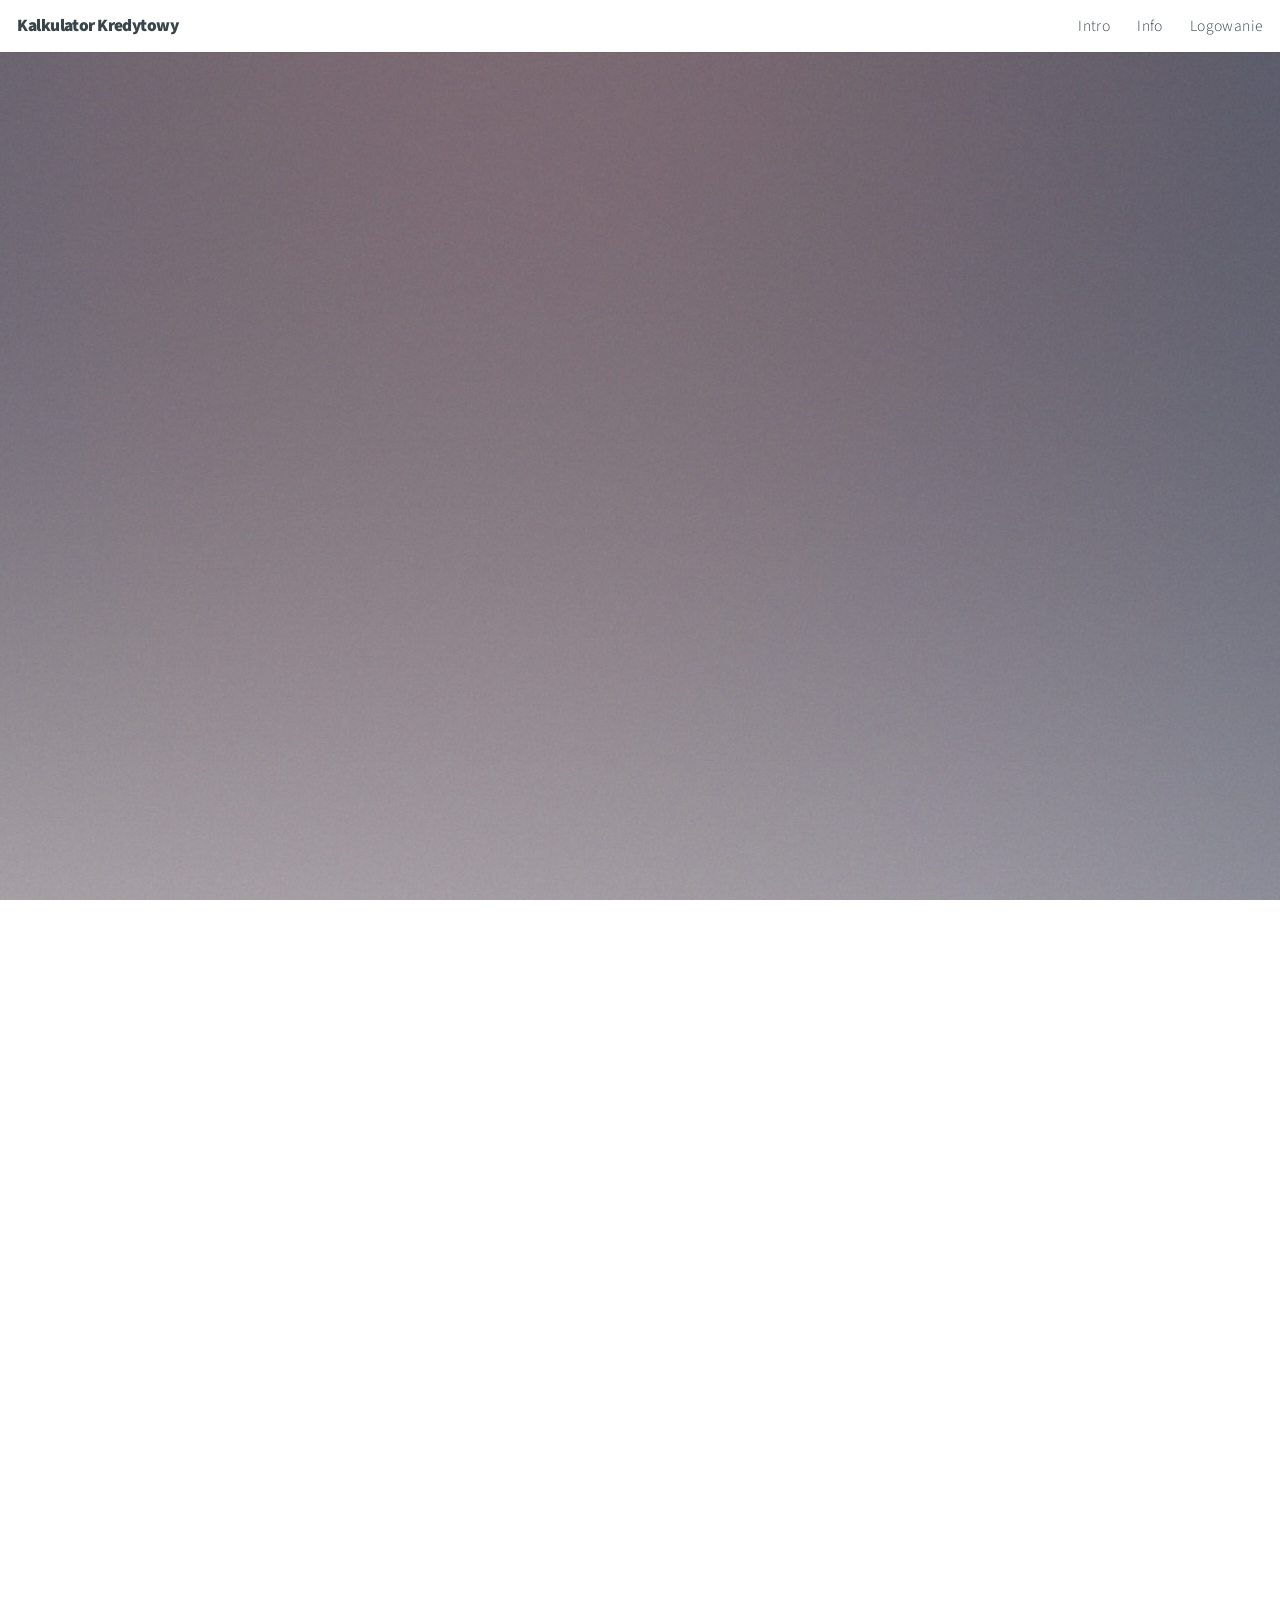
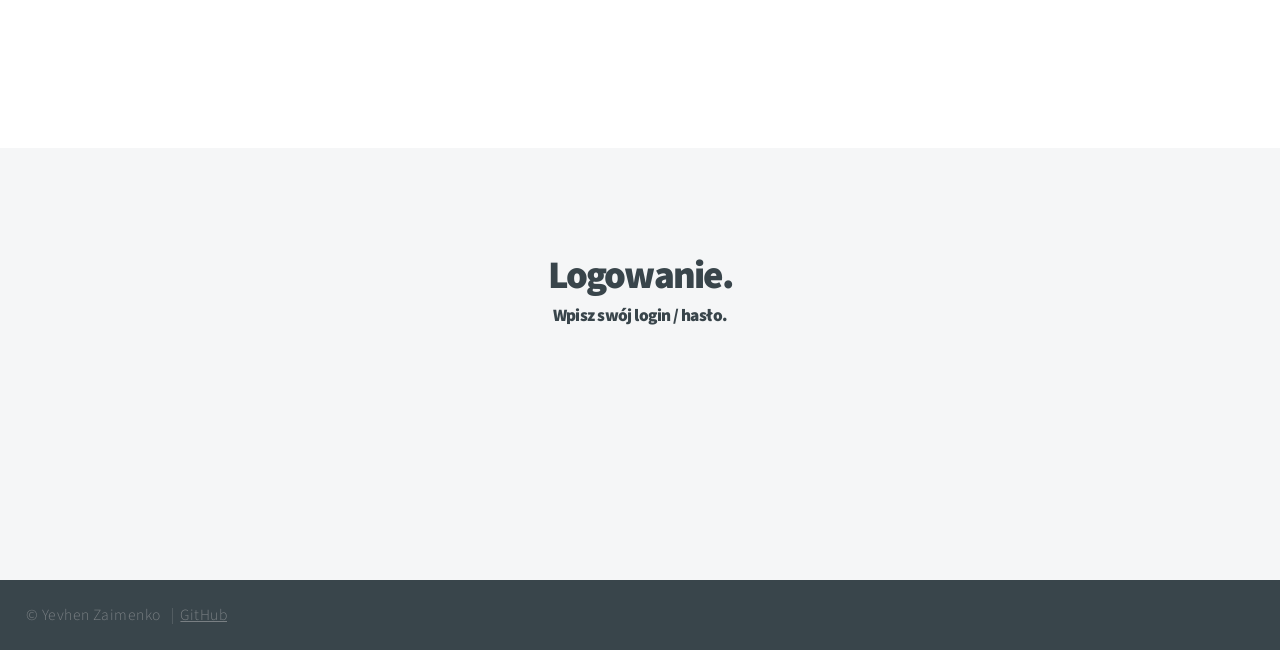
<file: projekt3.2 (z smartami)/index.html>
<!DOCTYPE HTML>
<!--
	Big Picture by HTML5 UP
	html5up.net | @ajlkn
	Free for personal and commercial use under the CCA 3.0 license (html5up.net/license)
-->
<html>
	<head>
		<title>Big Picture by HTML5 UP</title>
		<meta charset="utf-8" />
		<meta name="viewport" content="width=device-width, initial-scale=1, user-scalable=no" />
		<link rel="stylesheet" href="assets/css/main.css" />
		<noscript><link rel="stylesheet" href="assets/css/noscript.css" /></noscript>
	</head>
	<body class="is-preload">

		<!-- Header -->
			<header id="header">
				<h1>Kalkulator Kredytowy</h1>
				<nav>
					<ul>
						<li><a href="#intro">Intro</a></li>
						<li><a href="#one">Info</a></li>
						<li><a href="#contact">Logowanie</a></li>

					</ul>
				</nav>
			</header>

		<!-- Intro -->
			<section id="intro" class="main style1 dark fullscreen">
				<div class="content">
					<header>
						<h2>Hey.</h2>
					</header>
					<p>Sprawdź swoje <strong>Raty Kredytu</strong> w kilka chwil! <br />
					<footer>
						<a href="#one" class="button style2 down">More</a>
					</footer>
				</div>
			</section>

		<!-- One -->
			<section id="one" class="main style2 right dark fullscreen">
				<div class="content box style2">
					<header>
						<h2>Co robi ten kalkulator kredytowy?</h2>
					</header>
					<p>Dzięki niemu w kilka sekund oszacujesz wysokość miesięcznej raty,
						całkowity koszt kredytu oraz porównasz różne oferty.
						Wystarczy, że podasz kwotę, oprocentowanie i okres spłaty
						– resztę zrobi za Ciebie! Narzędzie jest proste w obsłudze,
						a wyniki pokazują szczegółowy harmonogram spłat. Sprawdź
						sam i zaplanuj swój budżet bez stresu!</p>
				</div>
				<a href="#contact" class="button style2 down anchored">Next</a>
			</section>

		<!-- Login -->
		<section id="contact" class="main style3 secondary">
			<div class="content">
				<header>
					<h2>Logowanie.</h2>
					<h1>Wpisz swój login / hasło.</h1>
				</header>
				<div class="box">
					<form method="post" action="app/security/login.php">
						<div class="fields">
							<div class="field half">
								<input type="text" name="login" placeholder="Login" />
							</div>
							<div class="field half">
								<input type="password" name="password" placeholder="Password" />
							</div>
						</div>
						<ul class="actions special">
							<li><input type="submit" value="Zaloguj" /></li>
						</ul>
					</form>
				</div>
			</div>
		</section>


		<!-- Footer -->
		<footer id="footer">
			<ul class="menu">
				<li>&copy; Yevhen Zaimenko</li>
				<li><a href="https://github.com/Gekarocketa/for_BAW" target="_blank">GitHub</a></li>
			</ul>
		</footer>



			</footer>

		<!-- Scripts -->
			<script src="assets/js/error.js"></script>
			<script src="assets/js/jquery.min.js"></script>
			<script src="assets/js/jquery.poptrox.min.js"></script>
			<script src="assets/js/jquery.scrolly.min.js"></script>
			<script src="assets/js/jquery.scrollex.min.js"></script>
			<script src="assets/js/browser.min.js"></script>
			<script src="assets/js/breakpoints.min.js"></script>
			<script src="assets/js/util.js"></script>
			<script src="assets/js/main.js"></script>

	</body>
</html>
</file>
<file: projekt3.2 (z smartami)/assets/css/noscript.css>
/*
	Big Picture by HTML5 UP
	html5up.net | @ajlkn
	Free for personal and commercial use under the CCA 3.0 license (html5up.net/license)
*/

/* Loader */

	body:before, body:after {
		display: none;
	}
</file>
<file: projekt3.2 (z smartami)/assets/css/main.css>
@import url("https://fonts.googleapis.com/css?family=Source+Sans+Pro:300,900");
@import url("fontawesome-all.min.css");

/*
	Big Picture by HTML5 UP
	html5up.net | @ajlkn
	Free for personal and commercial use under the CCA 3.0 license (html5up.net/license)
*/

html, body, div, span, applet, object,
iframe, h1, h2, h3, h4, h5, h6, p, blockquote,
pre, a, abbr, acronym, address, big, cite,
code, del, dfn, em, img, ins, kbd, q, s, samp,
small, strike, strong, sub, sup, tt, var, b,
u, i, center, dl, dt, dd, ol, ul, li, fieldset,
form, label, legend, table, caption, tbody,
tfoot, thead, tr, th, td, article, aside,
canvas, details, embed, figure, figcaption,
footer, header, hgroup, menu, nav, output, ruby,
section, summary, time, mark, audio, video {
	margin: 0;
	padding: 0;
	border: 0;
	font-size: 100%;
	font: inherit;
	vertical-align: baseline;}

article, aside, details, figcaption, figure,
footer, header, hgroup, menu, nav, section {
	display: block;}

body {
	line-height: 1;
}

ol, ul {
	list-style: none;
}

blockquote, q {
	quotes: none;
}

	blockquote:before, blockquote:after, q:before, q:after {
		content: '';
		content: none;
	}

table {
	border-collapse: collapse;
	border-spacing: 0;
}

body {
	-webkit-text-size-adjust: none;
}

mark {
	background-color: transparent;
	color: inherit;
}

input::-moz-focus-inner {
	border: 0;
	padding: 0;
}

input, select, textarea {
	-moz-appearance: none;
	-webkit-appearance: none;
	-ms-appearance: none;
	appearance: none;
}

/* Basic */

	@-ms-viewport {
		width: device-width;
	}

	html {
		height: 100%;
	}

	html {
		box-sizing: border-box;
	}

	*, *:before, *:after {
		box-sizing: inherit;
	}

	body {
		background: #ffffff;
		height: 100%;
		min-width: 320px;
	}

		body.is-preload *, body.is-preload *:before, body.is-preload *:after {
			-moz-animation: none !important;
			-webkit-animation: none !important;
			-ms-animation: none !important;
			animation: none !important;
			-moz-transition: none !important;
			-webkit-transition: none !important;
			-ms-transition: none !important;
			transition: none !important;
		}

/* Spinner */

	@-moz-keyframes spinner-rotate {
		0% {
			-moz-transform: scale(1) rotate(0deg);
			-webkit-transform: scale(1) rotate(0deg);
			-ms-transform: scale(1) rotate(0deg);
			transform: scale(1) rotate(0deg);
		}

		100% {
			-moz-transform: scale(1) rotate(360deg);
			-webkit-transform: scale(1) rotate(360deg);
			-ms-transform: scale(1) rotate(360deg);
			transform: scale(1) rotate(360deg);
		}
	}

	@-webkit-keyframes spinner-rotate {
		0% {
			-moz-transform: scale(1) rotate(0deg);
			-webkit-transform: scale(1) rotate(0deg);
			-ms-transform: scale(1) rotate(0deg);
			transform: scale(1) rotate(0deg);
		}

		100% {
			-moz-transform: scale(1) rotate(360deg);
			-webkit-transform: scale(1) rotate(360deg);
			-ms-transform: scale(1) rotate(360deg);
			transform: scale(1) rotate(360deg);
		}
	}

	@-ms-keyframes spinner-rotate {
		0% {
			-moz-transform: scale(1) rotate(0deg);
			-webkit-transform: scale(1) rotate(0deg);
			-ms-transform: scale(1) rotate(0deg);
			transform: scale(1) rotate(0deg);
		}

		100% {
			-moz-transform: scale(1) rotate(360deg);
			-webkit-transform: scale(1) rotate(360deg);
			-ms-transform: scale(1) rotate(360deg);
			transform: scale(1) rotate(360deg);
		}
	}

	@keyframes spinner-rotate {
		0% {
			-moz-transform: scale(1) rotate(0deg);
			-webkit-transform: scale(1) rotate(0deg);
			-ms-transform: scale(1) rotate(0deg);
			transform: scale(1) rotate(0deg);
		}

		100% {
			-moz-transform: scale(1) rotate(360deg);
			-webkit-transform: scale(1) rotate(360deg);
			-ms-transform: scale(1) rotate(360deg);
			transform: scale(1) rotate(360deg);
		}
	}

/* Loader */

	@-moz-keyframes spinner-show {
		0% {
			opacity: 0;
		}

		100% {
			opacity: 1;
		}
	}

	@-webkit-keyframes spinner-show {
		0% {
			opacity: 0;
		}

		100% {
			opacity: 1;
		}
	}

	@-ms-keyframes spinner-show {
		0% {
			opacity: 0;
		}

		100% {
			opacity: 1;
		}
	}

	@keyframes spinner-show {
		0% {
			opacity: 0;
		}

		100% {
			opacity: 1;
		}
	}

	@-moz-keyframes spinner-hide {
		0% {
			-moz-transform: scale(1) rotate(0deg);
			-webkit-transform: scale(1) rotate(0deg);
			-ms-transform: scale(1) rotate(0deg);
			transform: scale(1) rotate(0deg);
			color: #e5e6e7;
			z-index: 100001;
		}

		99% {
			-moz-transform: scale(0.5) rotate(360deg);
			-webkit-transform: scale(0.5) rotate(360deg);
			-ms-transform: scale(0.5) rotate(360deg);
			transform: scale(0.5) rotate(360deg);
			color: #e5e6e7;
			z-index: 100001;
		}

		100% {
			-moz-transform: scale(0.5) rotate(360deg);
			-webkit-transform: scale(0.5) rotate(360deg);
			-ms-transform: scale(0.5) rotate(360deg);
			transform: scale(0.5) rotate(360deg);
			color: #e5e6e7;
			z-index: -1;
		}
	}

	@-webkit-keyframes spinner-hide {
		0% {
			-moz-transform: scale(1) rotate(0deg);
			-webkit-transform: scale(1) rotate(0deg);
			-ms-transform: scale(1) rotate(0deg);
			transform: scale(1) rotate(0deg);
			color: #e5e6e7;
			z-index: 100001;
		}

		99% {
			-moz-transform: scale(0.5) rotate(360deg);
			-webkit-transform: scale(0.5) rotate(360deg);
			-ms-transform: scale(0.5) rotate(360deg);
			transform: scale(0.5) rotate(360deg);
			color: #e5e6e7;
			z-index: 100001;
		}

		100% {
			-moz-transform: scale(0.5) rotate(360deg);
			-webkit-transform: scale(0.5) rotate(360deg);
			-ms-transform: scale(0.5) rotate(360deg);
			transform: scale(0.5) rotate(360deg);
			color: #e5e6e7;
			z-index: -1;
		}
	}

	@-ms-keyframes spinner-hide {
		0% {
			-moz-transform: scale(1) rotate(0deg);
			-webkit-transform: scale(1) rotate(0deg);
			-ms-transform: scale(1) rotate(0deg);
			transform: scale(1) rotate(0deg);
			color: #e5e6e7;
			z-index: 100001;
		}

		99% {
			-moz-transform: scale(0.5) rotate(360deg);
			-webkit-transform: scale(0.5) rotate(360deg);
			-ms-transform: scale(0.5) rotate(360deg);
			transform: scale(0.5) rotate(360deg);
			color: #e5e6e7;
			z-index: 100001;
		}

		100% {
			-moz-transform: scale(0.5) rotate(360deg);
			-webkit-transform: scale(0.5) rotate(360deg);
			-ms-transform: scale(0.5) rotate(360deg);
			transform: scale(0.5) rotate(360deg);
			color: #e5e6e7;
			z-index: -1;
		}
	}

	@keyframes spinner-hide {
		0% {
			-moz-transform: scale(1) rotate(0deg);
			-webkit-transform: scale(1) rotate(0deg);
			-ms-transform: scale(1) rotate(0deg);
			transform: scale(1) rotate(0deg);
			color: #e5e6e7;
			z-index: 100001;
		}

		99% {
			-moz-transform: scale(0.5) rotate(360deg);
			-webkit-transform: scale(0.5) rotate(360deg);
			-ms-transform: scale(0.5) rotate(360deg);
			transform: scale(0.5) rotate(360deg);
			color: #e5e6e7;
			z-index: 100001;
		}

		100% {
			-moz-transform: scale(0.5) rotate(360deg);
			-webkit-transform: scale(0.5) rotate(360deg);
			-ms-transform: scale(0.5) rotate(360deg);
			transform: scale(0.5) rotate(360deg);
			color: #e5e6e7;
			z-index: -1;
		}
	}

	@-moz-keyframes overlay-hide {
		0% {
			opacity: 1;
			z-index: 100000;
		}

		15% {
			opacity: 1;
			z-index: 100000;
		}

		99% {
			opacity: 0;
			z-index: 100000;
		}

		100% {
			opacity: 0;
			z-index: -1;
		}
	}

	@-webkit-keyframes overlay-hide {
		0% {
			opacity: 1;
			z-index: 100000;
		}

		15% {
			opacity: 1;
			z-index: 100000;
		}

		99% {
			opacity: 0;
			z-index: 100000;
		}

		100% {
			opacity: 0;
			z-index: -1;
		}
	}

	@-ms-keyframes overlay-hide {
		0% {
			opacity: 1;
			z-index: 100000;
		}

		15% {
			opacity: 1;
			z-index: 100000;
		}

		99% {
			opacity: 0;
			z-index: 100000;
		}

		100% {
			opacity: 0;
			z-index: -1;
		}
	}

	@keyframes overlay-hide {
		0% {
			opacity: 1;
			z-index: 100000;
		}

		15% {
			opacity: 1;
			z-index: 100000;
		}

		99% {
			opacity: 0;
			z-index: 100000;
		}

		100% {
			opacity: 0;
			z-index: -1;
		}
	}

	body {
		text-decoration: none;
	}

		body:before {
			-moz-animation: spinner-show 1.5s 1 0.25s ease forwards, spinner-hide 0.25s ease-in-out forwards !important;
			-webkit-animation: spinner-show 1.5s 1 0.25s ease forwards, spinner-hide 0.25s ease-in-out forwards !important;
			-ms-animation: spinner-show 1.5s 1 0.25s ease forwards, spinner-hide 0.25s ease-in-out forwards !important;
			animation: spinner-show 1.5s 1 0.25s ease forwards, spinner-hide 0.25s ease-in-out forwards !important;
			-moz-transform-origin: 50% 50%;
			-webkit-transform-origin: 50% 50%;
			-ms-transform-origin: 50% 50%;
			transform-origin: 50% 50%;
			-moz-osx-font-smoothing: grayscale;
			-webkit-font-smoothing: antialiased;
			font-family: FontAwesome;
			font-style: normal;
			font-weight: normal;
			text-transform: none !important;
			color: #e5e6e7;
			content: '\f1ce';
			cursor: default;
			display: block;
			font-size: 2em;
			height: 2em;
			left: 50%;
			line-height: 2em;
			margin: -1em 0 0 -1em;
			opacity: 0;
			position: fixed;
			text-align: center;
			top: 50%;
			width: 2em;
			z-index: -1;
		}

		body:after {
			-moz-animation: overlay-hide 1.5s ease-in forwards !important;
			-webkit-animation: overlay-hide 1.5s ease-in forwards !important;
			-ms-animation: overlay-hide 1.5s ease-in forwards !important;
			animation: overlay-hide 1.5s ease-in forwards !important;
			background: #ffffff;
			content: '';
			display: block;
			height: 100%;
			left: 0;
			opacity: 0;
			position: fixed;
			top: 0;
			width: 100%;
			z-index: -1;
		}

		body.is-preload:before {
			-moz-animation: spinner-show 1.5s 1 0.25s ease forwards, spinner-rotate 0.75s infinite linear !important;
			-webkit-animation: spinner-show 1.5s 1 0.25s ease forwards, spinner-rotate 0.75s infinite linear !important;
			-ms-animation: spinner-show 1.5s 1 0.25s ease forwards, spinner-rotate 0.75s infinite linear !important;
			animation: spinner-show 1.5s 1 0.25s ease forwards, spinner-rotate 0.75s infinite linear !important;
			z-index: 100001;
		}

		body.is-preload:after {
			-moz-animation: none !important;
			-webkit-animation: none !important;
			-ms-animation: none !important;
			animation: none !important;
			opacity: 1;
			z-index: 100000;
		}

	@media (-webkit-min-device-pixel-ratio: 2) {

		body:before {
			line-height: 2.025em;
		}

	}

/* Type */

	body, input, textarea, select {
		font-family: "Source Sans Pro", "sans-serif";
		font-weight: 300;
		font-size: 18pt;
		line-height: 1.75em;
		color: #39454b;
		letter-spacing: 0.025em;
	}

		@media screen and (max-width: 1920px) {

			body, input, textarea, select {
				font-size: 17pt;
			}

		}

		@media screen and (max-width: 1680px) {

			body, input, textarea, select {
				font-size: 15pt;
			}

		}

		@media screen and (max-width: 1280px) {

			body, input, textarea, select {
				font-size: 13pt;
			}

		}

		@media screen and (max-width: 1000px) {

			body, input, textarea, select {
				font-size: 13pt;
			}

		}

		@media screen and (max-width: 736px) {

			body, input, textarea, select {
				font-size: 12pt;
				line-height: 1.5em;
			}

		}

	h1, h2, h3, h4, h5, h6 {
		font-weight: 900;
		color: inherit;
		letter-spacing: -0.0325em;
	}

		h1 a, h2 a, h3 a, h4 a, h5 a, h6 a {
			color: inherit;
			text-decoration: none;
		}

	h2 {
		font-size: 2.25em;
		line-height: 1.25em;
		letter-spacing: -0.05em;
	}

	@media screen and (max-width: 736px) {

		h2 {
			font-size: 1.5em;
		}

	}

	strong, b {
		font-weight: 900;
		color: inherit;
	}

	em, i {
		font-style: italic;
	}

	a {
		-moz-transition: color 0.2s ease-in-out;
		-webkit-transition: color 0.2s ease-in-out;
		-ms-transition: color 0.2s ease-in-out;
		transition: color 0.2s ease-in-out;
		color: #98c593;
	}

	sub {
		position: relative;
		top: 0.5em;
		font-size: 0.8em;
	}

	sup {
		position: relative;
		top: -0.5em;
		font-size: 0.8em;
	}

	hr {
		border: 0;
		border-top: solid 1px #e5e6e7;
	}

	blockquote {
		border-left: solid 0.5em #e5e6e7;
		padding: 1em 0 1em 2em;
		font-style: italic;
	}

	p, ul, ol, dl, table {
		margin-bottom: 1em;
	}

/* Box */

	.box {
		background: #ffffff;
		color: #39454b;
		padding: 2em;
	}

		.box > :last-child {
			margin-bottom: 0;
		}

		.box.style2 {
			padding: 3.5em 2.5em 3.5em 2.5em;
		}

		@media screen and (max-width: 736px) {

			.box {
				padding: 1em;
			}

				.box.style2 {
					padding: 1.5em 1.25em 1.5em 1.25em;
					background-color: rgba(255, 255, 255, 0.9);
				}

		}

/* Button */

	input[type="button"],
	input[type="submit"],
	input[type="reset"],
	.button,
	button {
		-moz-appearance: none;
		-webkit-appearance: none;
		-ms-appearance: none;
		appearance: none;
		-moz-transition: background-color 0.2s ease-in-out;
		-webkit-transition: background-color 0.2s ease-in-out;
		-ms-transition: background-color 0.2s ease-in-out;
		transition: background-color 0.2s ease-in-out;
		background-color: #98c593;
		border: 0;
		border-radius: 3.5em;
		color: #ffffff;
		cursor: pointer;
		display: inline-block;
		height: 3.5em;
		line-height: 3.5em;
		outline: 0;
		padding: 0 2em 0 2em;
		position: relative;
		text-align: center;
		text-decoration: none;
	}

		input[type="button"].down,
		input[type="submit"].down,
		input[type="reset"].down,
		.button.down,
		button.down {
			width: 5em;
			height: 5em;
			line-height: 4.5em;
			padding: 0;
			background-image: url("images/dark-arrow.svg");
			background-position: center center;
			background-repeat: no-repeat;
			text-indent: -10em;
			overflow: hidden;
		}

			input[type="button"].down.anchored,
			input[type="submit"].down.anchored,
			input[type="reset"].down.anchored,
			.button.down.anchored,
			button.down.anchored {
				bottom: 0;
				border-bottom: 0;
				border-radius: 3em 3em 0 0;
				height: 4.5em;
				margin-left: -2.5em;
			}

		input[type="button"].anchored,
		input[type="submit"].anchored,
		input[type="reset"].anchored,
		.button.anchored,
		button.anchored {
			position: absolute;
			left: 50%;
		}

		input[type="button"]:hover,
		input[type="submit"]:hover,
		input[type="reset"]:hover,
		.button:hover,
		button:hover {
			background-color: #a8cea4;
		}

		input[type="button"]:active,
		input[type="submit"]:active,
		input[type="reset"]:active,
		.button:active,
		button:active {
			background-color: #88bc82;
		}

		input[type="button"].style2,
		input[type="submit"].style2,
		input[type="reset"].style2,
		.button.style2,
		button.style2 {
			background-color: transparent;
			border: solid 2px #e5e6e7;
			color: inherit;
		}

			input[type="button"].style2:hover,
			input[type="submit"].style2:hover,
			input[type="reset"].style2:hover,
			.button.style2:hover,
			button.style2:hover {
				background-color: rgba(229, 230, 231, 0.25);
			}

			input[type="button"].style2:active,
			input[type="submit"].style2:active,
			input[type="reset"].style2:active,
			.button.style2:active,
			button.style2:active {
				background-color: rgba(229, 230, 231, 0.375);
			}

			input[type="button"].style2.down,
			input[type="submit"].style2.down,
			input[type="reset"].style2.down,
			.button.style2.down,
			button.style2.down {
				background-image: url("images/arrow.svg");
			}

/* Form */

	form {
		margin: 0 0 2em 0;
	}

		form > :last-child {
			margin-bottom: 0;
		}

		form > .fields {
			display: -moz-flex;
			display: -webkit-flex;
			display: -ms-flex;
			display: flex;
			-moz-flex-wrap: wrap;
			-webkit-flex-wrap: wrap;
			-ms-flex-wrap: wrap;
			flex-wrap: wrap;
			width: calc(100% + 3em);
			margin: -1.5em 0 2em -1.5em;
		}

			form > .fields > .field {
				-moz-flex-grow: 0;
				-webkit-flex-grow: 0;
				-ms-flex-grow: 0;
				flex-grow: 0;
				-moz-flex-shrink: 0;
				-webkit-flex-shrink: 0;
				-ms-flex-shrink: 0;
				flex-shrink: 0;
				padding: 1.5em 0 0 1.5em;
				width: calc(100% - 1.5em);
			}

				form > .fields > .field.half {
					width: calc(50% - 0.75em);
				}

				form > .fields > .field.third {
					width: calc(100%/3 - 0.5em);
				}

				form > .fields > .field.quarter {
					width: calc(25% - 0.375em);
				}

		@media screen and (max-width: 480px) {

			form > .fields {
				width: calc(100% + 2em);
				margin: -1em 0 2em -1em;
			}

				form > .fields > .field {
					padding: 1em 0 0 1em;
					width: calc(100% - 1em);
				}

					form > .fields > .field.half {
						width: calc(100% - 1em);
					}

					form > .fields > .field.third {
						width: calc(100% - 1em);
					}

					form > .fields > .field.quarter {
						width: calc(100% - 1em);
					}

		}

	label {
		display: block;
	}

	input[type="text"],
	input[type="password"],
	input[type="email"],
	input[type="tel"],
	input[type="search"],
	input[type="url"],
	select,
	textarea {
		-moz-appearance: none;
		-webkit-appearance: none;
		-ms-appearance: none;
		appearance: none;
		-moz-transition: border-color 0.2s ease-in-out, color 0.2s ease-in-out;
		-webkit-transition: border-color 0.2s ease-in-out, color 0.2s ease-in-out;
		-ms-transition: border-color 0.2s ease-in-out, color 0.2s ease-in-out;
		transition: border-color 0.2s ease-in-out, color 0.2s ease-in-out;
		color: #39454b;
		display: block;
		width: 100%;
		padding: 0.65em 0.75em;
		background: none;
		border: solid 2px #e5e6e7;
		color: inherit;
		border-radius: 0.5em;
		outline: none;
	}

		input[type="text"]:focus,
		input[type="password"]:focus,
		input[type="email"]:focus,
		input[type="tel"]:focus,
		input[type="search"]:focus,
		input[type="url"]:focus,
		select:focus,
		textarea:focus {
			border-color: #9ac8e9;
		}

	input[type="text"],
	input[type="password"],
	input[type="email"],
	input[type="tel"],
	input[type="search"],
	input[type="url"],
	select {
		line-height: 1.35em;
	}

	textarea {
		min-height: 8em;
	}

	::-moz-focus-inner {
		border: 0;
	}

	::-webkit-input-placeholder {
		opacity: 0.375;
	}

	:-moz-placeholder {
		opacity: 0.375;
	}

	::-moz-placeholder {
		opacity: 0.375;
	}

	:-ms-input-placeholder {
		opacity: 0.375;
	}

/* Icon */

	.icon {
		text-decoration: none;
		position: relative;
		text-decoration: none;
	}

		.icon:before {
			-moz-osx-font-smoothing: grayscale;
			-webkit-font-smoothing: antialiased;
			display: inline-block;
			font-style: normal;
			font-variant: normal;
			text-rendering: auto;
			line-height: 1;
			text-transform: none !important;
			font-family: 'Font Awesome 5 Free';
			font-weight: 400;
		}

		.icon:before {
			line-height: inherit;
		}

		.icon > .label {
			display: none;
		}

		.icon.solid:before {
			font-weight: 900;
		}

		.icon.brands:before {
			font-family: 'Font Awesome 5 Brands';
		}

/* Image */

	.image {
		position: relative;
		display: inline-block;
	}

		.image:before {
			content: '';
			position: absolute;
			left: 0;
			top: 0;
			width: 100%;
			height: 100%;
			background: url("images/overlay.png");
		}

		.image img {
			display: block;
			width: 100%;
		}

		.image.featured {
			display: block;
			width: 100%;
			margin: 0 0 2em 0;
		}

		.image.fit {
			display: block;
			width: 100%;
		}

		.image.left {
			float: left;
			margin: 0 2em 2em 0;
		}

		.image.centered {
			display: block;
			margin: 0 0 2em 0;
		}

			.image.centered img {
				margin: 0 auto;
				width: auto;
			}

/* List */

	ul.default {
		list-style: disc;
		padding-left: 1em;
	}

		ul.default li {
			padding-left: 0.5em;
		}

	ul.menu {
		cursor: default;
	}

		ul.menu li {
			display: inline-block;
			line-height: 1em;
			border-left: solid 1px #e5e6e7;
			padding: 0 0 0 0.5em;
			margin: 0 0 0 0.5em;
		}

			ul.menu li:first-child {
				border-left: 0;
				padding-left: 0;
				margin-left: 0;
			}

	ol.default {
		list-style: decimal;
		padding-left: 1.25em;
	}

		ol.default li {
			padding-left: 0.25em;
		}

/* Actions */

	ul.actions {
		display: -moz-flex;
		display: -webkit-flex;
		display: -ms-flex;
		display: flex;
		cursor: default;
		list-style: none;
		margin-left: -1em;
		padding-left: 0;
	}

		ul.actions li {
			padding: 0 0 0 1em;
			vertical-align: middle;
		}

		ul.actions.special {
			-moz-justify-content: center;
			-webkit-justify-content: center;
			-ms-justify-content: center;
			justify-content: center;
			width: 100%;
			margin-left: 0;
		}

			ul.actions.special li:first-child {
				padding-left: 0;
			}

		ul.actions.stacked {
			-moz-flex-direction: column;
			-webkit-flex-direction: column;
			-ms-flex-direction: column;
			flex-direction: column;
			margin-left: 0;
		}

			ul.actions.stacked li {
				padding: 1.3em 0 0 0;
			}

				ul.actions.stacked li:first-child {
					padding-top: 0;
				}

		ul.actions.fit {
			width: calc(100% + 1em);
		}

			ul.actions.fit li {
				-moz-flex-grow: 1;
				-webkit-flex-grow: 1;
				-ms-flex-grow: 1;
				flex-grow: 1;
				-moz-flex-shrink: 1;
				-webkit-flex-shrink: 1;
				-ms-flex-shrink: 1;
				flex-shrink: 1;
				width: 100%;
			}

				ul.actions.fit li > * {
					width: 100%;
				}

			ul.actions.fit.stacked {
				width: 100%;
			}

		@media screen and (max-width: 480px) {

			ul.actions:not(.fixed) {
				-moz-flex-direction: column;
				-webkit-flex-direction: column;
				-ms-flex-direction: column;
				flex-direction: column;
				margin-left: 0;
				width: 100% !important;
			}

				ul.actions:not(.fixed) li {
					-moz-flex-grow: 1;
					-webkit-flex-grow: 1;
					-ms-flex-grow: 1;
					flex-grow: 1;
					-moz-flex-shrink: 1;
					-webkit-flex-shrink: 1;
					-ms-flex-shrink: 1;
					flex-shrink: 1;
					padding: 1em 0 0 0;
					text-align: center;
					width: 100%;
				}

					ul.actions:not(.fixed) li > * {
						width: 100%;
					}

					ul.actions:not(.fixed) li:first-child {
						padding-top: 0;
					}

					ul.actions:not(.fixed) li input[type="submit"],
					ul.actions:not(.fixed) li input[type="reset"],
					ul.actions:not(.fixed) li input[type="button"],
					ul.actions:not(.fixed) li button,
					ul.actions:not(.fixed) li .button {
						width: 100%;
					}

						ul.actions:not(.fixed) li input[type="submit"].icon:before,
						ul.actions:not(.fixed) li input[type="reset"].icon:before,
						ul.actions:not(.fixed) li input[type="button"].icon:before,
						ul.actions:not(.fixed) li button.icon:before,
						ul.actions:not(.fixed) li .button.icon:before {
							margin-left: -0.5rem;
						}

		}

/* Icons */

	ul.icons {
		cursor: default;
	}

		ul.icons li {
			display: inline-block;
		}

		ul.icons a {
			display: inline-block;
			width: 2em;
			height: 2em;
			line-height: 2em;
			text-align: center;
			border: 0;
		}

/* Sections/Article */

	header {
		margin-bottom: 1em;
	}

		header p {
			display: block;
			margin: 1em 0 0 0;
			padding: 0 0 0.5em 0;
		}

	footer {
		margin-top: 2em;
	}

/* Table */

	table {
		width: 100%;
	}

		table.default {
			width: 100%;
		}

			table.default tbody tr:nth-child(2n+2) {
				background: rgba(229, 230, 231, 0.5);
			}

			table.default td {
				padding: 0.5em 1em 0.5em 1em;
			}

			table.default th {
				text-align: left;
				font-weight: 900;
				padding: 0.5em 1em 0.5em 1em;
			}

			table.default thead {
				background: #39454b;
				color: #ffffff;
			}

			table.default tfoot {
				background: #e5e6e7;
			}

/* Poptrox */

	.poptrox-popup {
		-moz-box-sizing: content-box;
		-webkit-box-sizing: content-box;
		-ms-box-sizing: content-box;
		box-sizing: content-box;
		background: #fff;
		padding-bottom: 3em;
		box-shadow: 0 0.1em 0.15em 0 rgba(0, 0, 0, 0.15);
	}

		.poptrox-popup .loader {
			position: absolute;
			top: 50%;
			left: 50%;
			margin: -1em 0 0 -1em;
			width: 2em;
			height: 2em;
			display: block;
			font-size: 2em;
		}

			.poptrox-popup .loader:before {
				-moz-animation: spinner-rotate 0.75s infinite linear !important;
				-webkit-animation: spinner-rotate 0.75s infinite linear !important;
				-ms-animation: spinner-rotate 0.75s infinite linear !important;
				animation: spinner-rotate 0.75s infinite linear !important;
				-moz-osx-font-smoothing: grayscale;
				-webkit-font-smoothing: antialiased;
				font-family: FontAwesome;
				font-style: normal;
				font-weight: normal;
				text-transform: none !important;
				color: #e5e6e7;
				content: '\f1ce';
				cursor: default;
				display: block;
				height: 2em;
				left: 0;
				line-height: 2em;
				position: absolute;
				text-align: center;
				top: 0;
				width: 2em;
			}

		.poptrox-popup .caption {
			position: absolute;
			bottom: 0;
			left: 0;
			background: #ffffff;
			width: 100%;
			height: 3em;
			line-height: 2.8em;
			text-align: center;
			cursor: default;
			z-index: 1;
			font-size: 0.9em;
		}

		.poptrox-popup .nav-next,
		.poptrox-popup .nav-previous {
			-moz-transition: opacity 0.2s ease-in-out;
			-webkit-transition: opacity 0.2s ease-in-out;
			-ms-transition: opacity 0.2s ease-in-out;
			transition: opacity 0.2s ease-in-out;
			position: absolute;
			top: 0;
			width: 50%;
			height: 100%;
			opacity: 0;
			cursor: pointer;
			background: rgba(0, 0, 0, 0.01);
			-webkit-tap-highlight-color: rgba(255, 255, 255, 0);
		}

		.poptrox-popup .nav-next:before,
		.poptrox-popup .nav-previous:before {
			content: '';
			position: absolute;
			width: 96px;
			height: 64px;
			background: url("images/poptrox-nav.svg");
			top: calc(50% - 1.5em);
			margin: -32px 0 0 0;
		}

		.poptrox-popup:hover .nav-next,
		.poptrox-popup:hover .nav-previous {
			opacity: 0.5;
		}

		.poptrox-popup:hover .nav-next:hover,
		.poptrox-popup:hover .nav-previous:hover {
			opacity: 1.0;
		}

		.poptrox-popup .nav-previous:before {
			-moz-transform: scaleX(-1);
			-webkit-transform: scaleX(-1);
			-ms-transform: scaleX(-1);
			transform: scaleX(-1);
			-ms-filter: "FlipH";
			filter: FlipH;
		}

		.poptrox-popup .nav-next {
			right: 0;
		}

			.poptrox-popup .nav-next:before {
				right: 0;
			}

		.poptrox-popup .nav-previous {
			left: 0;
		}

			.poptrox-popup .nav-previous:before {
				left: 0;
			}

		.poptrox-popup .closer {
			-moz-transition: opacity 0.2s ease-in-out;
			-webkit-transition: opacity 0.2s ease-in-out;
			-ms-transition: opacity 0.2s ease-in-out;
			transition: opacity 0.2s ease-in-out;
			position: absolute;
			top: 0;
			right: 0;
			width: 64px;
			height: 64px;
			text-indent: -9999px;
			z-index: 2;
			opacity: 0;
			-webkit-tap-highlight-color: rgba(255, 255, 255, 0);
		}

			.poptrox-popup .closer:before {
				content: '';
				display: block;
				position: absolute;
				right: 16px;
				top: 16px;
				width: 40px;
				height: 40px;
				border-radius: 100%;
				box-shadow: inset 0 0 0 2px #fff;
				background: url("images/poptrox-closer.svg") center center;
				color: #ffffff !important;
			}

		.poptrox-popup:hover .closer {
			opacity: 0.5;
		}

			.poptrox-popup:hover .closer:hover {
				opacity: 1.0;
			}

		body.is-touch .poptrox-popup .nav-next,
		body.is-touch .poptrox-popup .nav-previous,
		body.is-touch .poptrox-popup .closer {
			opacity: 1.0 !important;
		}

		@media screen and (max-width: 736px) {

			.poptrox-popup .nav-next:before,
			.poptrox-popup .nav-previous:before {
				width: 48px;
				height: 32px;
				background-size: contain;
				margin: -16px 0 0 0;
			}

			.poptrox-popup .closer:before {
				right: 12px;
				top: 12px;
				width: 20px;
				height: 20px;
				box-shadow: inset 0 0 0 1px #fff;
				background-size: contain;
				opacity: 0.65;
			}

		}

/* Gallery */

	.gallery {
		display: -moz-flex;
		display: -webkit-flex;
		display: -ms-flex;
		display: flex;
		-moz-flex-wrap: wrap;
		-webkit-flex-wrap: wrap;
		-ms-flex-wrap: wrap;
		flex-wrap: wrap;
		width: 45em;
		max-width: 100%;
		margin: 0 auto 2em auto;
	}

		.gallery article {
			-moz-transition: -moz-transform 1s ease, opacity 1s ease;
			-webkit-transition: -webkit-transform 1s ease, opacity 1s ease;
			-ms-transition: -ms-transform 1s ease, opacity 1s ease;
			transition: transform 1s ease, opacity 1s ease;
			-moz-transform: translateX(0);
			-webkit-transform: translateX(0);
			-ms-transform: translateX(0);
			transform: translateX(0);
			width: 50%;
			position: relative;
			opacity: 1.0;
		}

			.gallery article .image {
				margin: 0;
				display: block;
			}

			.gallery article:nth-last-child(1n) {
				-moz-transition-delay: 0.05s;
				-webkit-transition-delay: 0.05s;
				-ms-transition-delay: 0.05s;
				transition-delay: 0.05s;
			}

			.gallery article:nth-last-child(2n) {
				-moz-transition-delay: 0.05s;
				-webkit-transition-delay: 0.05s;
				-ms-transition-delay: 0.05s;
				transition-delay: 0.05s;
			}

			.gallery article:nth-last-child(2n) {
				-moz-transition-delay: 0.1s;
				-webkit-transition-delay: 0.1s;
				-ms-transition-delay: 0.1s;
				transition-delay: 0.1s;
			}

			.gallery article:nth-last-child(3n) {
				-moz-transition-delay: 0.1s;
				-webkit-transition-delay: 0.1s;
				-ms-transition-delay: 0.1s;
				transition-delay: 0.1s;
			}

			.gallery article:nth-last-child(3n) {
				-moz-transition-delay: 0.15s;
				-webkit-transition-delay: 0.15s;
				-ms-transition-delay: 0.15s;
				transition-delay: 0.15s;
			}

			.gallery article:nth-last-child(4n) {
				-moz-transition-delay: 0.15s;
				-webkit-transition-delay: 0.15s;
				-ms-transition-delay: 0.15s;
				transition-delay: 0.15s;
			}

			.gallery article:nth-last-child(4n) {
				-moz-transition-delay: 0.2s;
				-webkit-transition-delay: 0.2s;
				-ms-transition-delay: 0.2s;
				transition-delay: 0.2s;
			}

			.gallery article:nth-last-child(5n) {
				-moz-transition-delay: 0.2s;
				-webkit-transition-delay: 0.2s;
				-ms-transition-delay: 0.2s;
				transition-delay: 0.2s;
			}

			.gallery article:nth-last-child(5n) {
				-moz-transition-delay: 0.25s;
				-webkit-transition-delay: 0.25s;
				-ms-transition-delay: 0.25s;
				transition-delay: 0.25s;
			}

			.gallery article:nth-last-child(6n) {
				-moz-transition-delay: 0.25s;
				-webkit-transition-delay: 0.25s;
				-ms-transition-delay: 0.25s;
				transition-delay: 0.25s;
			}

			.gallery article:nth-last-child(6n) {
				-moz-transition-delay: 0.3s;
				-webkit-transition-delay: 0.3s;
				-ms-transition-delay: 0.3s;
				transition-delay: 0.3s;
			}

			.gallery article:nth-last-child(7n) {
				-moz-transition-delay: 0.3s;
				-webkit-transition-delay: 0.3s;
				-ms-transition-delay: 0.3s;
				transition-delay: 0.3s;
			}

			.gallery article:nth-last-child(7n) {
				-moz-transition-delay: 0.35s;
				-webkit-transition-delay: 0.35s;
				-ms-transition-delay: 0.35s;
				transition-delay: 0.35s;
			}

			.gallery article:nth-last-child(8n) {
				-moz-transition-delay: 0.35s;
				-webkit-transition-delay: 0.35s;
				-ms-transition-delay: 0.35s;
				transition-delay: 0.35s;
			}

			.gallery article:nth-last-child(8n) {
				-moz-transition-delay: 0.4s;
				-webkit-transition-delay: 0.4s;
				-ms-transition-delay: 0.4s;
				transition-delay: 0.4s;
			}

			.gallery article:nth-last-child(9n) {
				-moz-transition-delay: 0.4s;
				-webkit-transition-delay: 0.4s;
				-ms-transition-delay: 0.4s;
				transition-delay: 0.4s;
			}

			.gallery article:nth-last-child(9n) {
				-moz-transition-delay: 0.45s;
				-webkit-transition-delay: 0.45s;
				-ms-transition-delay: 0.45s;
				transition-delay: 0.45s;
			}

			.gallery article:nth-last-child(10n) {
				-moz-transition-delay: 0.45s;
				-webkit-transition-delay: 0.45s;
				-ms-transition-delay: 0.45s;
				transition-delay: 0.45s;
			}

			.gallery article:nth-last-child(10n) {
				-moz-transition-delay: 0.5s;
				-webkit-transition-delay: 0.5s;
				-ms-transition-delay: 0.5s;
				transition-delay: 0.5s;
			}

			.gallery article:nth-last-child(11n) {
				-moz-transition-delay: 0.5s;
				-webkit-transition-delay: 0.5s;
				-ms-transition-delay: 0.5s;
				transition-delay: 0.5s;
			}

			.gallery article:nth-last-child(11n) {
				-moz-transition-delay: 0.55s;
				-webkit-transition-delay: 0.55s;
				-ms-transition-delay: 0.55s;
				transition-delay: 0.55s;
			}

			.gallery article:nth-last-child(12n) {
				-moz-transition-delay: 0.55s;
				-webkit-transition-delay: 0.55s;
				-ms-transition-delay: 0.55s;
				transition-delay: 0.55s;
			}

			.gallery article:nth-last-child(12n) {
				-moz-transition-delay: 0.6s;
				-webkit-transition-delay: 0.6s;
				-ms-transition-delay: 0.6s;
				transition-delay: 0.6s;
			}

			.gallery article:nth-last-child(13n) {
				-moz-transition-delay: 0.6s;
				-webkit-transition-delay: 0.6s;
				-ms-transition-delay: 0.6s;
				transition-delay: 0.6s;
			}

			.gallery article:nth-last-child(13n) {
				-moz-transition-delay: 0.65s;
				-webkit-transition-delay: 0.65s;
				-ms-transition-delay: 0.65s;
				transition-delay: 0.65s;
			}

			.gallery article:nth-last-child(14n) {
				-moz-transition-delay: 0.65s;
				-webkit-transition-delay: 0.65s;
				-ms-transition-delay: 0.65s;
				transition-delay: 0.65s;
			}

			.gallery article:nth-last-child(14n) {
				-moz-transition-delay: 0.7s;
				-webkit-transition-delay: 0.7s;
				-ms-transition-delay: 0.7s;
				transition-delay: 0.7s;
			}

			.gallery article:nth-last-child(15n) {
				-moz-transition-delay: 0.7s;
				-webkit-transition-delay: 0.7s;
				-ms-transition-delay: 0.7s;
				transition-delay: 0.7s;
			}

			.gallery article:nth-last-child(15n) {
				-moz-transition-delay: 0.75s;
				-webkit-transition-delay: 0.75s;
				-ms-transition-delay: 0.75s;
				transition-delay: 0.75s;
			}

			.gallery article:nth-last-child(16n) {
				-moz-transition-delay: 0.75s;
				-webkit-transition-delay: 0.75s;
				-ms-transition-delay: 0.75s;
				transition-delay: 0.75s;
			}

			.gallery article:nth-last-child(16n) {
				-moz-transition-delay: 0.8s;
				-webkit-transition-delay: 0.8s;
				-ms-transition-delay: 0.8s;
				transition-delay: 0.8s;
			}

			.gallery article:nth-last-child(17n) {
				-moz-transition-delay: 0.8s;
				-webkit-transition-delay: 0.8s;
				-ms-transition-delay: 0.8s;
				transition-delay: 0.8s;
			}

			.gallery article:nth-last-child(17n) {
				-moz-transition-delay: 0.85s;
				-webkit-transition-delay: 0.85s;
				-ms-transition-delay: 0.85s;
				transition-delay: 0.85s;
			}

			.gallery article:nth-last-child(18n) {
				-moz-transition-delay: 0.85s;
				-webkit-transition-delay: 0.85s;
				-ms-transition-delay: 0.85s;
				transition-delay: 0.85s;
			}

			.gallery article:nth-last-child(18n) {
				-moz-transition-delay: 0.9s;
				-webkit-transition-delay: 0.9s;
				-ms-transition-delay: 0.9s;
				transition-delay: 0.9s;
			}

			.gallery article:nth-last-child(19n) {
				-moz-transition-delay: 0.9s;
				-webkit-transition-delay: 0.9s;
				-ms-transition-delay: 0.9s;
				transition-delay: 0.9s;
			}

			.gallery article:nth-last-child(19n) {
				-moz-transition-delay: 0.95s;
				-webkit-transition-delay: 0.95s;
				-ms-transition-delay: 0.95s;
				transition-delay: 0.95s;
			}

			.gallery article:nth-last-child(20n) {
				-moz-transition-delay: 0.95s;
				-webkit-transition-delay: 0.95s;
				-ms-transition-delay: 0.95s;
				transition-delay: 0.95s;
			}

			.gallery article:nth-last-child(20n) {
				-moz-transition-delay: 1s;
				-webkit-transition-delay: 1s;
				-ms-transition-delay: 1s;
				transition-delay: 1s;
			}

			.gallery article:nth-last-child(21n) {
				-moz-transition-delay: 1s;
				-webkit-transition-delay: 1s;
				-ms-transition-delay: 1s;
				transition-delay: 1s;
			}

			.gallery article:nth-last-child(21n) {
				-moz-transition-delay: 1.05s;
				-webkit-transition-delay: 1.05s;
				-ms-transition-delay: 1.05s;
				transition-delay: 1.05s;
			}

			.gallery article:nth-last-child(22n) {
				-moz-transition-delay: 1.05s;
				-webkit-transition-delay: 1.05s;
				-ms-transition-delay: 1.05s;
				transition-delay: 1.05s;
			}

			.gallery article:nth-last-child(22n) {
				-moz-transition-delay: 1.1s;
				-webkit-transition-delay: 1.1s;
				-ms-transition-delay: 1.1s;
				transition-delay: 1.1s;
			}

			.gallery article:nth-last-child(23n) {
				-moz-transition-delay: 1.1s;
				-webkit-transition-delay: 1.1s;
				-ms-transition-delay: 1.1s;
				transition-delay: 1.1s;
			}

			.gallery article:nth-last-child(23n) {
				-moz-transition-delay: 1.15s;
				-webkit-transition-delay: 1.15s;
				-ms-transition-delay: 1.15s;
				transition-delay: 1.15s;
			}

			.gallery article:nth-last-child(24n) {
				-moz-transition-delay: 1.15s;
				-webkit-transition-delay: 1.15s;
				-ms-transition-delay: 1.15s;
				transition-delay: 1.15s;
			}

		.gallery.inactive article {
			opacity: 0;
		}

			.gallery.inactive article.from-left {
				-moz-transform: translateX(-14em);
				-webkit-transform: translateX(-14em);
				-ms-transform: translateX(-14em);
				transform: translateX(-14em);
			}

			.gallery.inactive article.from-right {
				-moz-transform: translateX(14em);
				-webkit-transform: translateX(14em);
				-ms-transform: translateX(14em);
				transform: translateX(14em);
			}

			.gallery.inactive article.from-top {
				-moz-transform: translateY(-7em);
				-webkit-transform: translateY(-7em);
				-ms-transform: translateY(-7em);
				transform: translateY(-7em);
			}

			.gallery.inactive article.from-bottom {
				-moz-transform: translateY(7em);
				-webkit-transform: translateY(7em);
				-ms-transform: translateY(7em);
				transform: translateY(7em);
			}

		@media screen and (max-width: 480px) {

			.gallery {
				-moz-flex-wrap: nowrap;
				-webkit-flex-wrap: nowrap;
				-ms-flex-wrap: nowrap;
				flex-wrap: nowrap;
				-moz-flex-direction: column;
				-webkit-flex-direction: column;
				-ms-flex-direction: column;
				flex-direction: column;
			}

				.gallery article {
					width: 100%;
				}

		}

/* Header */

	#header {
		position: fixed;
		z-index: 10000;
		left: 0;
		top: 0;
		width: 100%;
		background: rgba(255, 255, 255, 0.95);
		height: 3em;
		line-height: 3em;
		box-shadow: 0 0 0.15em 0 rgba(0, 0, 0, 0.1);
	}

		#header h1 {
			position: absolute;
			left: 1em;
			top: 0;
			height: 3em;
			line-height: 3em;
			cursor: default;
		}

			#header h1 a {
				font-size: 1.25em;
			}

		#header nav {
			position: absolute;
			right: 0.5em;
			top: 0;
			height: 3em;
			line-height: 3em;
		}

			#header nav ul {
				margin: 0;
			}

				#header nav ul li {
					display: inline-block;
					margin-left: 0.5em;
					font-size: 0.9em;
				}

					#header nav ul li a {
						display: block;
						color: inherit;
						text-decoration: none;
						height: 3em;
						line-height: 3em;
						padding: 0 0.5em 0 0.5em;
						outline: 0;
					}

		@media screen and (max-width: 736px) {

			#header {
				height: 2.5em;
				line-height: 2.5em;
			}

				#header h1 {
					text-align: center;
					position: relative;
					left: 0;
					top: 0;
					height: 2.5em;
					line-height: 2.5em;
				}

					#header h1 a {
						font-size: 1em;
					}

				#header nav {
					display: none;
				}

		}

	body {
		padding-top: 3em;
	}

		@media screen and (max-width: 736px) {

			body {
				padding-top: 2.5em;
			}

		}

/* Main */

	.main {
		display: -moz-flex;
		display: -webkit-flex;
		display: -ms-flex;
		display: flex;
		position: relative;
		margin: 0;
		overflow-x: hidden;
	}

		.main > .content {
			width: 45em;
			max-width: calc(100% - 4em);
			margin: 0 auto;
		}

			.main > .content > :last-child {
				margin-bottom: 0;
			}

		.main.fullscreen {
			min-height: 100%;
		}

		.main.style1 {
			-moz-align-items: center;
			-webkit-align-items: center;
			-ms-align-items: center;
			align-items: center;
			-moz-justify-content: center;
			-webkit-justify-content: center;
			-ms-justify-content: center;
			justify-content: center;
			text-align: center;
			padding: 3em 0 3em 0;
		}

			.main.style1 h2 {
				font-size: 4.25em;
				line-height: 1em;
			}

			.main.style1 > .content {
				-moz-transition: opacity 1s ease;
				-webkit-transition: opacity 1s ease;
				-ms-transition: opacity 1s ease;
				transition: opacity 1s ease;
				-moz-transform: translateZ(0);
				-webkit-transform: translateZ(0);
				-ms-transform: translateZ(0);
				transform: translateZ(0);
				opacity: 1.0;
				margin: 0;
			}

			.main.style1.inactive > .content {
				opacity: 0;
			}

		.main.style2 {
			-moz-align-items: center;
			-webkit-align-items: center;
			-ms-align-items: center;
			align-items: center;
			-moz-justify-content: center;
			-webkit-justify-content: center;
			-ms-justify-content: center;
			justify-content: center;
			padding: 3em 0 3em 0;
			overflow: hidden;
		}

			.main.style2 > .content {
				-moz-transition: -moz-transform 1s ease;
				-webkit-transition: -webkit-transform 1s ease;
				-ms-transition: -ms-transform 1s ease;
				transition: transform 1s ease;
				-moz-transform: translateZ(0);
				-webkit-transform: translateZ(0);
				-ms-transform: translateZ(0);
				transform: translateZ(0);
				position: relative;
				width: 35%;
				margin: 0;
			}

			.main.style2.left {
				-moz-justify-content: -moz-flex-start;
				-webkit-justify-content: -webkit-flex-start;
				-ms-justify-content: -ms-flex-start;
				justify-content: flex-start;
			}

			.main.style2.right {
				-moz-justify-content: -moz-flex-end;
				-webkit-justify-content: -webkit-flex-end;
				-ms-justify-content: -ms-flex-end;
				justify-content: flex-end;
			}

			.main.style2.inactive.left > .content {
				-moz-transform: translateX(-100%);
				-webkit-transform: translateX(-100%);
				-ms-transform: translateX(-100%);
				transform: translateX(-100%);
			}

			.main.style2.inactive.right > .content {
				-moz-transform: translateX(100%);
				-webkit-transform: translateX(100%);
				-ms-transform: translateX(100%);
				transform: translateX(100%);
			}

		.main.style3 {
			text-align: center;
			padding: 6em 0 6em 0;
		}

			.main.style3 .content > header {
				margin-bottom: 2em;
			}

			.main.style3.primary {
				background: #ffffff;
			}

			.main.style3.secondary {
				background: #f5f6f7;
			}

		.main.dark {
			color: #ffffff;
		}

			.main.dark a {
				color: inherit;
			}

			.main.dark .button.style2 {
				border-color: #ffffff;
			}

				.main.dark .button.style2:hover {
					background-color: rgba(255, 255, 255, 0.125);
				}

				.main.dark .button.style2:active {
					background-color: rgba(255, 255, 255, 0.25);
				}

				.main.dark .button.style2.down {
					background-image: url("images/dark-arrow.svg");
				}

		body.is-touch .main {
			background-attachment: scroll !important;
		}

		@media screen and (max-width: 1920px) {

			.main.style2 .content {
				width: 40%;
			}

		}

		@media screen and (max-width: 1280px) {

			.main.style2 .content {
				width: 50%;
			}

		}

		@media screen and (max-width: 1000px) {

			.main.style2 .content {
				width: 60%;
			}

		}

		@media screen and (max-width: 736px) {

			.main > .content br {
				display: none;
			}

			.main.fullscreen {
				height: auto !important;
			}

			.main.style1 {
				padding: 4em 15px 4em 15px;
			}

				.main.style1 h2 {
					font-size: 3em;
				}

			.main.style2 {
				padding: 6em 15px 6em 15px;
			}

				.main.style2:before, .main.style2:after {
					display: none !important;
				}

				.main.style2 .button.anchored {
					display: none;
				}

				.main.style2 .content {
					width: 100%;
					max-width: 100%;
					text-align: center;
					-moz-transform: none;
					-webkit-transform: none;
					-ms-transform: none;
					transform: none;
				}

			.main.style3 {
				text-align: center;
				padding: 3em 10px 3em 10px;
			}

		}

		@media screen and (max-width: 480px) {

			.main > .content {
				max-width: calc(100% - 1.5em);
			}

		}

/* Footer */

	#footer {
		display: -moz-flex;
		display: -webkit-flex;
		display: -ms-flex;
		display: flex;
		-moz-align-items: center;
		-webkit-align-items: center;
		-ms-align-items: center;
		align-items: center;
		-moz-justify-content: space-between;
		-webkit-justify-content: space-between;
		-ms-justify-content: space-between;
		justify-content: space-between;
		position: relative;
		margin: 0;
		line-height: 1em;
		padding: 1.5em;
		background: #39454b;
		color: rgba(185, 186, 187, 0.5);
		overflow: hidden;
	}

		#footer > * {
			margin-bottom: 0;
		}

		#footer a {
			color: inherit;
		}

			#footer a:hover {
				color: #b9babb;
			}

		#footer ul.menu {
			margin: 0;
		}

			#footer ul.menu li {
				border-left-color: rgba(185, 186, 187, 0.2);
				font-size: 0.9em;
			}

		@media screen and (max-width: 1000px) {

			#footer {
				-moz-flex-direction: column;
				-webkit-flex-direction: column;
				-ms-flex-direction: column;
				flex-direction: column;
				-moz-justify-content: center;
				-webkit-justify-content: center;
				-ms-justify-content: center;
				justify-content: center;
				line-height: 1.5em;
				text-align: center;
				padding: 2em 1em 2em 1em;
			}

				#footer > * {
					margin: 0 0 1em 0;
				}

		}

		@media screen and (max-width: 736px) {

			#footer ul.menu li {
				border-left: none;
				display: block;
				line-height: inherit;
				margin: 0.25em 0 0 0;
				padding: 0.25em 0 0 0;
			}

				#footer ul.menu li:first-child {
					margin-top: 0;
					padding-top: 0;
				}

		}

/* Intro */

	#intro {
		background: url("images/overlay.png"), url("../../images/intro.jpg");
		background-size: 256px 256px, cover;
		background-attachment: fixed, fixed;
		background-position: top left, bottom center;
		background-repeat: repeat, no-repeat;
	}

/* One */

	#one {
		background: url("images/overlay.png"), url("../../images/one.jpg");
		background-size: 256px 256px, cover;
		background-attachment: fixed, fixed;
		background-position: top left, center center;
	}

/* Two */

	#two {
		background: url("images/overlay.png"), url("../../images/two.jpg");
		background-size: 256px 256px, cover;
		background-attachment: fixed, fixed;
		background-position: top left, center center;
	}

/* Contact */

	#contact {
		overflow: hidden;
		padding-bottom: 0;
	}

		#contact .box {
			-moz-transition: -moz-transform 1s ease;
			-webkit-transition: -webkit-transform 1s ease;
			-ms-transition: -ms-transform 1s ease;
			transition: transform 1s ease;
			-moz-transform: translateY(0);
			-webkit-transform: translateY(0);
			-ms-transform: translateY(0);
			transform: translateY(0);
			position: relative;
		}

		#contact.inactive .box {
			-moz-transform: translateY(100%);
			-webkit-transform: translateY(100%);
			-ms-transform: translateY(100%);
			transform: translateY(100%);
		}

		@media screen and (max-width: 736px) {

			#contact .box {
				padding: 1.5em 1.5em 2em 1.5em;
			}

		}

		@media screen and (max-width: 480px) {

			#contact .box {
				padding: 1em 1em 2em 1em;
			}

		}
</file>
